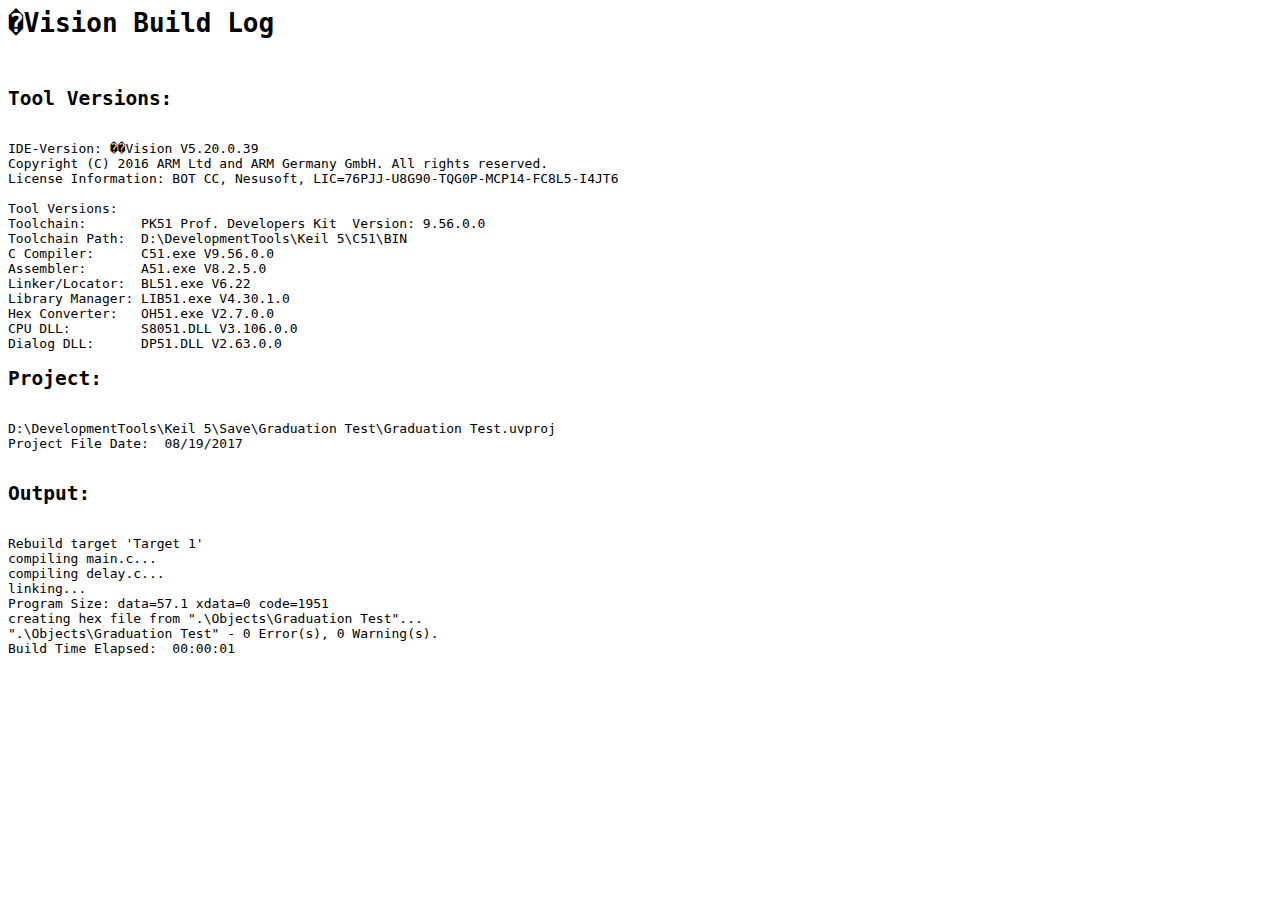
<file: Graduation Test 2017.8.22 17：42 Remote Control LED Through Internet Version/Objects/Graduation Test.build_log.htm>
<html>
<body>
<pre>
<h1>�Vision Build Log</h1>
<h2>Tool Versions:</h2>
IDE-Version: ��Vision V5.20.0.39
Copyright (C) 2016 ARM Ltd and ARM Germany GmbH. All rights reserved.
License Information: BOT CC, Nesusoft, LIC=76PJJ-U8G90-TQG0P-MCP14-FC8L5-I4JT6
 
Tool Versions:
Toolchain:       PK51 Prof. Developers Kit  Version: 9.56.0.0
Toolchain Path:  D:\DevelopmentTools\Keil 5\C51\BIN
C Compiler:      C51.exe V9.56.0.0
Assembler:       A51.exe V8.2.5.0
Linker/Locator:  BL51.exe V6.22
Library Manager: LIB51.exe V4.30.1.0
Hex Converter:   OH51.exe V2.7.0.0
CPU DLL:         S8051.DLL V3.106.0.0
Dialog DLL:      DP51.DLL V2.63.0.0 
<h2>Project:</h2>
D:\DevelopmentTools\Keil 5\Save\Graduation Test\Graduation Test.uvproj
Project File Date:  08/19/2017

<h2>Output:</h2>
Rebuild target 'Target 1'
compiling main.c...
compiling delay.c...
linking...
Program Size: data=57.1 xdata=0 code=1951
creating hex file from ".\Objects\Graduation Test"...
".\Objects\Graduation Test" - 0 Error(s), 0 Warning(s).
Build Time Elapsed:  00:00:01
</pre>
</body>
</html>
</file>
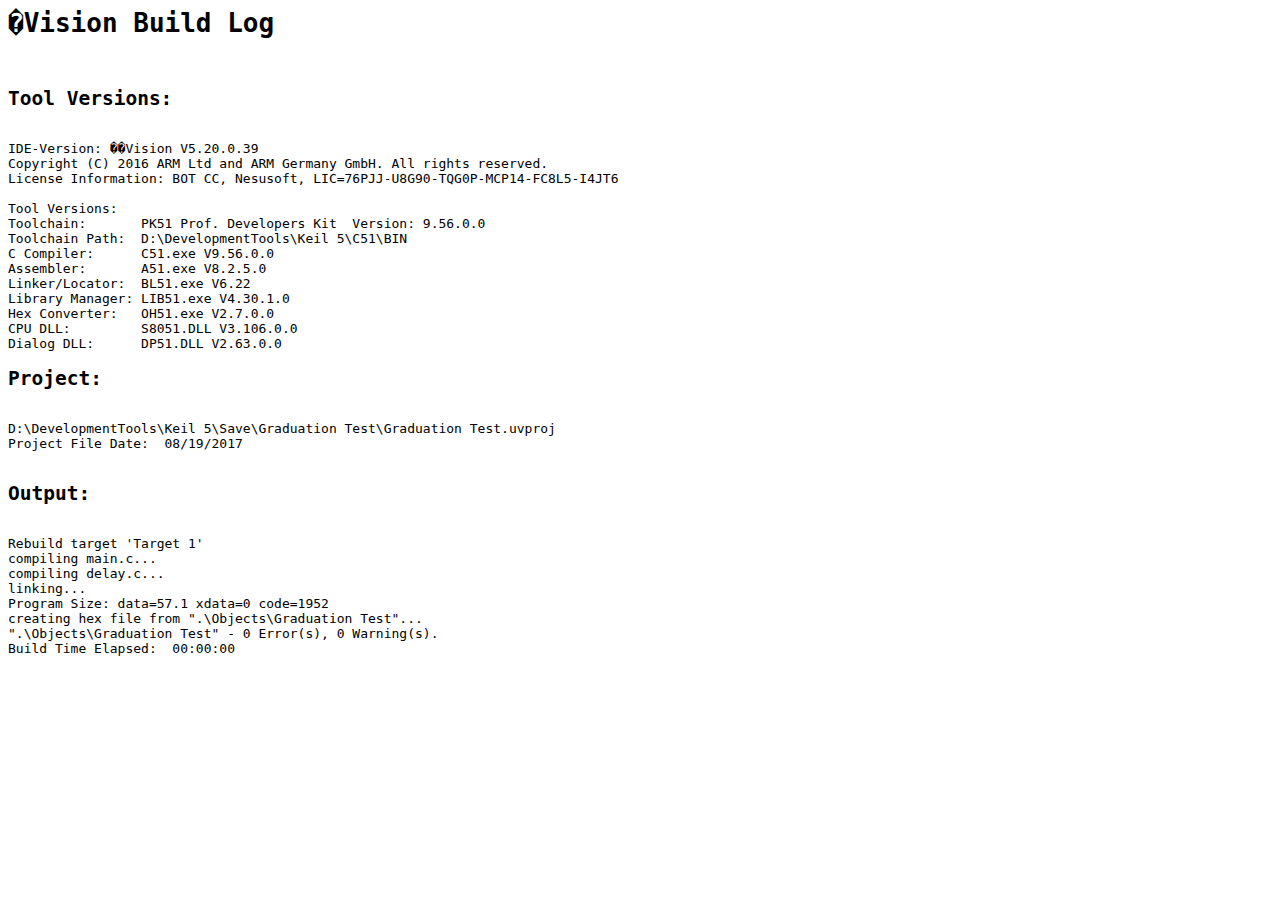
<file: Graduation Test/Objects/Graduation Test.build_log.htm>
<html>
<body>
<pre>
<h1>�Vision Build Log</h1>
<h2>Tool Versions:</h2>
IDE-Version: ��Vision V5.20.0.39
Copyright (C) 2016 ARM Ltd and ARM Germany GmbH. All rights reserved.
License Information: BOT CC, Nesusoft, LIC=76PJJ-U8G90-TQG0P-MCP14-FC8L5-I4JT6
 
Tool Versions:
Toolchain:       PK51 Prof. Developers Kit  Version: 9.56.0.0
Toolchain Path:  D:\DevelopmentTools\Keil 5\C51\BIN
C Compiler:      C51.exe V9.56.0.0
Assembler:       A51.exe V8.2.5.0
Linker/Locator:  BL51.exe V6.22
Library Manager: LIB51.exe V4.30.1.0
Hex Converter:   OH51.exe V2.7.0.0
CPU DLL:         S8051.DLL V3.106.0.0
Dialog DLL:      DP51.DLL V2.63.0.0 
<h2>Project:</h2>
D:\DevelopmentTools\Keil 5\Save\Graduation Test\Graduation Test.uvproj
Project File Date:  08/19/2017

<h2>Output:</h2>
Rebuild target 'Target 1'
compiling main.c...
compiling delay.c...
linking...
Program Size: data=57.1 xdata=0 code=1952
creating hex file from ".\Objects\Graduation Test"...
".\Objects\Graduation Test" - 0 Error(s), 0 Warning(s).
Build Time Elapsed:  00:00:00
</pre>
</body>
</html>
</file>
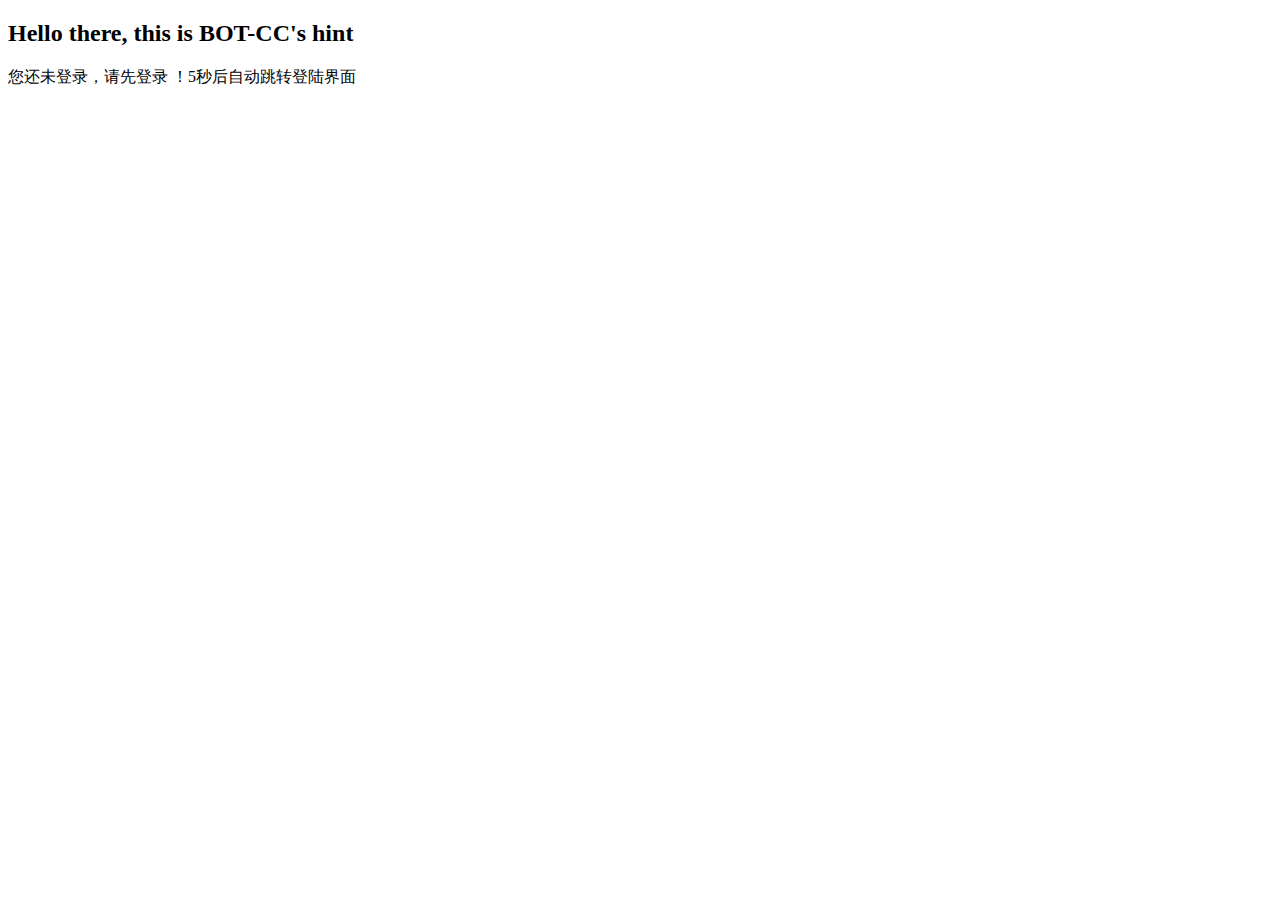
<file: GraduationDesign420MVC/src/main/webapp/hintLogin.html>
<!DOCTYPE html>
<html>
<head>
<meta charset="UTF-8">
<meta HTTP-EQUIV="pragma" CONTENT="no-cache">
<meta HTTP-EQUIV="Cache-Control" CONTENT="no-cache, must-revalidate">
<meta HTTP-EQUIV="expires" CONTENT="0">

<title>Pleas Login</title>
<!-- jQuery框架 -->
<script src="botcc/js/jquery-3.2.1.min.js"></script>
<script type="text/javascript"> 
	var i = 5; 
	function countDown(){
		if(i==0){
			window.location.href="login.html";
		}
		$("#countdown").text("您还未登录，请先登录 ！"+i+"秒后自动跳转登陆界面");
		i=i-1;
		setTimeout("countDown()",1000);
	}
</script>
 
</head>
<body onload="countDown()">
<h2>Hello there, this is BOT-CC's hint</h2>
<div>
	<p id="countdown"></p>
</div>
</body>
</html>
</file>
